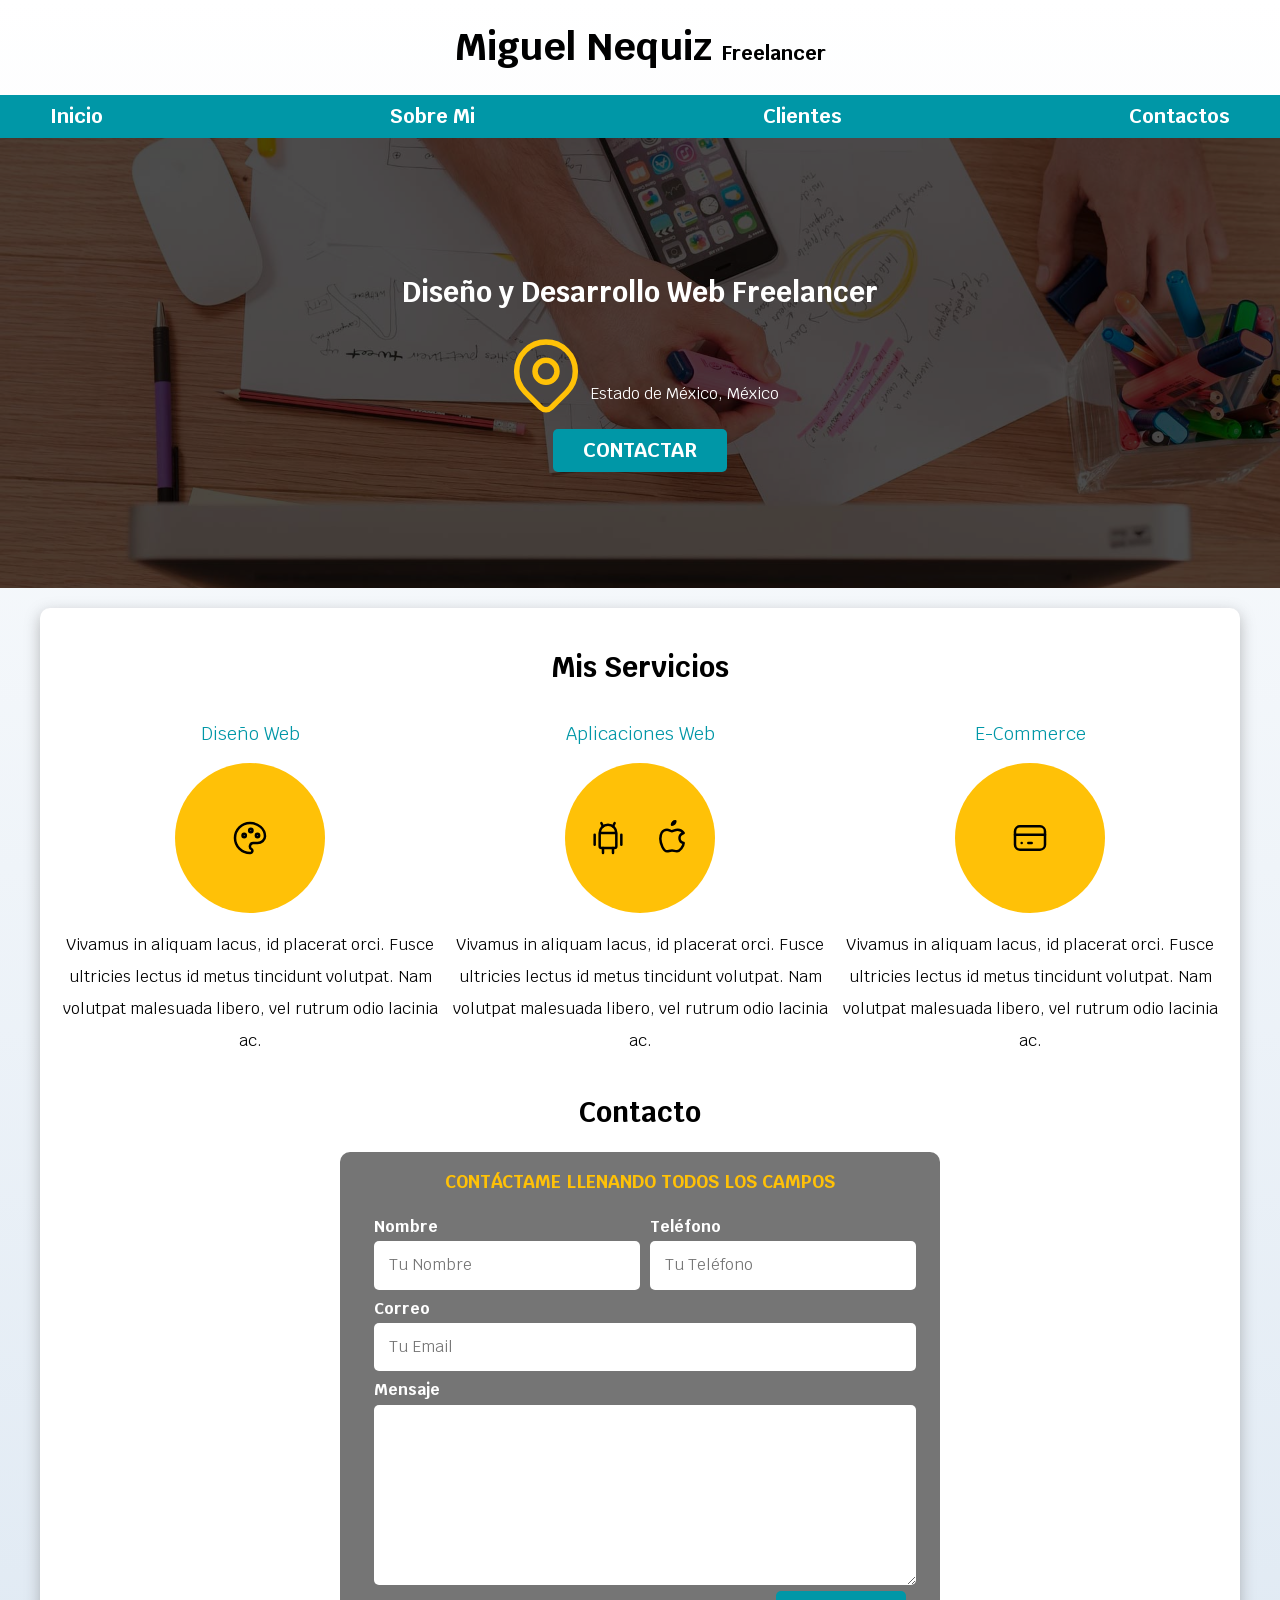
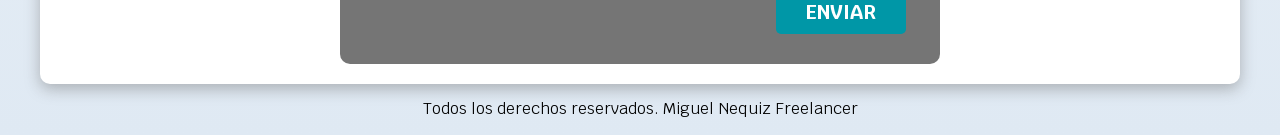
<file: index.html>
<!DOCTYPE html>
<html lang="es">
<head>
    <meta charset="UTF-8">
    <meta name="viewport" content="width=device-width, initial-scale=1.0">
    <title>Diseñador Freelancer</title>
    <link rel="preload" href="css/normalize.css" as="style">
    <link rel="stylesheet" href="css/normalize.css">
    <link rel="preconnect" href="https://fonts.googleapis.com">
    <link rel="preconnect" href="https://fonts.gstatic.com" crossorigin>
    <link href="https://fonts.googleapis.com/css2?family=Krub:wght@400;700&display=swap" rel="stylesheet">
    <link rel="preload" href="css/styles.css" as="style">
    <link rel="stylesheet" href="css/styles.css">
</head>
<body>
    <header>
        <h1 class="titulo">Miguel Nequiz <span>Freelancer</span></h1>
    </header>

    <div class="nav-bg">
        <nav class="navegacion-principal contenedor">
            <a href="#">Inicio</a>
            <a href="#">Sobre Mi</a>
            <a href="#">Clientes</a>
            <a href="#">Contactos</a>
        </nav>
    </div>

    <section class="hero">
        <div class="contenido-hero">
            <h2>Diseño y Desarrollo Web <span>Freelancer</span></h2>
            
            <div class="ubicacion">
                <svg xmlns="http://www.w3.org/2000/svg" class="icon icon-tabler icon-tabler-map-pin" width="88" height="88" viewBox="0 0 24 24" stroke-width="1.5" stroke="#FFC107" fill="none" stroke-linecap="round" stroke-linejoin="round">
                    <path stroke="none" d="M0 0h24v24H0z" fill="none"/>
                    <path d="M9 11a3 3 0 1 0 6 0a3 3 0 0 0 -6 0" />
                    <path d="M17.657 16.657l-4.243 4.243a2 2 0 0 1 -2.827 0l-4.244 -4.243a8 8 0 1 1 11.314 0z" />
                </svg>
                <p>Estado de México, México</p>
                
            </div>
            
            
            
            <a class="boton" href="#">Contactar</a>
        </div><!-- .contenido-hero -->
    </section>

    <main class="contenedor sombra">
        <h2>Mis Servicios</h2>
        
        <div class="servicios">

            <section class="servicio">
                <h3>Diseño Web</h3>
                <div class="iconos">
                    <svg xmlns="http://www.w3.org/2000/svg" class="icon icon-tabler icon-tabler-palette" width="40" height="40" viewBox="0 0 24 24" stroke-width="1.5" stroke="#000000" fill="none" stroke-linecap="round" stroke-linejoin="round">
                        <path stroke="none" d="M0 0h24v24H0z" fill="none"/>
                        <path d="M12 21a9 9 0 0 1 0 -18c4.97 0 9 3.582 9 8c0 1.06 -.474 2.078 -1.318 2.828c-.844 .75 -1.989 1.172 -3.182 1.172h-2.5a2 2 0 0 0 -1 3.75a1.3 1.3 0 0 1 -1 2.25" />
                        <path d="M8.5 10.5m-1 0a1 1 0 1 0 2 0a1 1 0 1 0 -2 0" />
                        <path d="M12.5 7.5m-1 0a1 1 0 1 0 2 0a1 1 0 1 0 -2 0" />
                        <path d="M16.5 10.5m-1 0a1 1 0 1 0 2 0a1 1 0 1 0 -2 0" />
                    </svg>
                </div>
                <p>Vivamus in aliquam lacus, id placerat orci. Fusce ultricies lectus id metus tincidunt volutpat. Nam volutpat malesuada libero, vel rutrum odio lacinia ac.</p>
            </section>
    
            <section class="servicio">
                <h3>Aplicaciones Web</h3>
                <div class="iconos">
                    <svg xmlns="http://www.w3.org/2000/svg" class="icon icon-tabler icon-tabler-brand-android" width="40" height="40" viewBox="0 0 24 24" stroke-width="1.5" stroke="#000000" fill="none" stroke-linecap="round" stroke-linejoin="round">
                        <path stroke="none" d="M0 0h24v24H0z" fill="none"/>
                        <path d="M4 10l0 6" />
                        <path d="M20 10l0 6" />
                        <path d="M7 9h10v8a1 1 0 0 1 -1 1h-8a1 1 0 0 1 -1 -1v-8a5 5 0 0 1 10 0" />
                        <path d="M8 3l1 2" />
                        <path d="M16 3l-1 2" />
                        <path d="M9 18l0 3" />
                        <path d="M15 18l0 3" />
                    </svg>
                    <svg xmlns="http://www.w3.org/2000/svg" class="icon icon-tabler icon-tabler-brand-apple" width="40" height="40" viewBox="0 0 24 24" stroke-width="1.5" stroke="#000000" fill="none" stroke-linecap="round" stroke-linejoin="round">
                        <path stroke="none" d="M0 0h24v24H0z" fill="none"/>
                        <path d="M9 7c-3 0 -4 3 -4 5.5c0 3 2 7.5 4 7.5c1.088 -.046 1.679 -.5 3 -.5c1.312 0 1.5 .5 3 .5s4 -3 4 -5c-.028 -.01 -2.472 -.403 -2.5 -3c-.019 -2.17 2.416 -2.954 2.5 -3c-1.023 -1.492 -2.951 -1.963 -3.5 -2c-1.433 -.111 -2.83 1 -3.5 1c-.68 0 -1.9 -1 -3 -1z" />
                        <path d="M12 4a2 2 0 0 0 2 -2a2 2 0 0 0 -2 2" />
                    </svg>
                </div>
                <p>Vivamus in aliquam lacus, id placerat orci. Fusce ultricies lectus id metus tincidunt volutpat. Nam volutpat malesuada libero, vel rutrum odio lacinia ac.</p>
            </section>
            
            <section class="servicio">
                <h3>E-Commerce</h3>
                <div class="iconos">
                    <svg xmlns="http://www.w3.org/2000/svg" class="icon icon-tabler icon-tabler-credit-card" width="40" height="40" viewBox="0 0 24 24" stroke-width="1.5" stroke="#000000" fill="none" stroke-linecap="round" stroke-linejoin="round">
                        <path stroke="none" d="M0 0h24v24H0z" fill="none"/>
                        <path d="M3 5m0 3a3 3 0 0 1 3 -3h12a3 3 0 0 1 3 3v8a3 3 0 0 1 -3 3h-12a3 3 0 0 1 -3 -3z" />
                        <path d="M3 10l18 0" />
                        <path d="M7 15l.01 0" />
                        <path d="M11 15l2 0" />
                    </svg>
                </div>
                <p>Vivamus in aliquam lacus, id placerat orci. Fusce ultricies lectus id metus tincidunt volutpat. Nam volutpat malesuada libero, vel rutrum odio lacinia ac.</p>
            </section>
        </div><!-- .servicios -->


    


        <section>
            <h2>Contacto</h2>

            <form class="formulario">
                <fieldset>
                    <legend>Contáctame llenando todos los campos</legend>

                    <div class="contenedor-campos">
                        <div class="campo">
                            <label>Nombre</label>
                            <input class="input-text" type="text" placeholder="Tu Nombre" >
                        </div>

                        <div class="campo">
                            <label>Teléfono</label>
                            <input class="input-text" type="tel" placeholder="Tu Teléfono" >
                        </div>

                        <div class="campo">
                            <label>Correo</label>
                            <input class="input-text" type="email" placeholder="Tu Email">
                        </div>

                        <div class="campo">
                            <label>Mensaje</label>
                            <textarea class="input-text"></textarea>
                        </div>
                    </div><!-- .contenedor-campos -->

                    <div class="alinear-derecha flex">
                        <input class="boton w-sm-100" type="submit" value="Enviar">
                    </div>
                </fieldset>
            </form>
        </section>
    </main>

    <footer class="footer">
        <p>Todos los derechos reservados. Miguel Nequiz Freelancer</p>
    </footer>
</body>
</html>
</file>
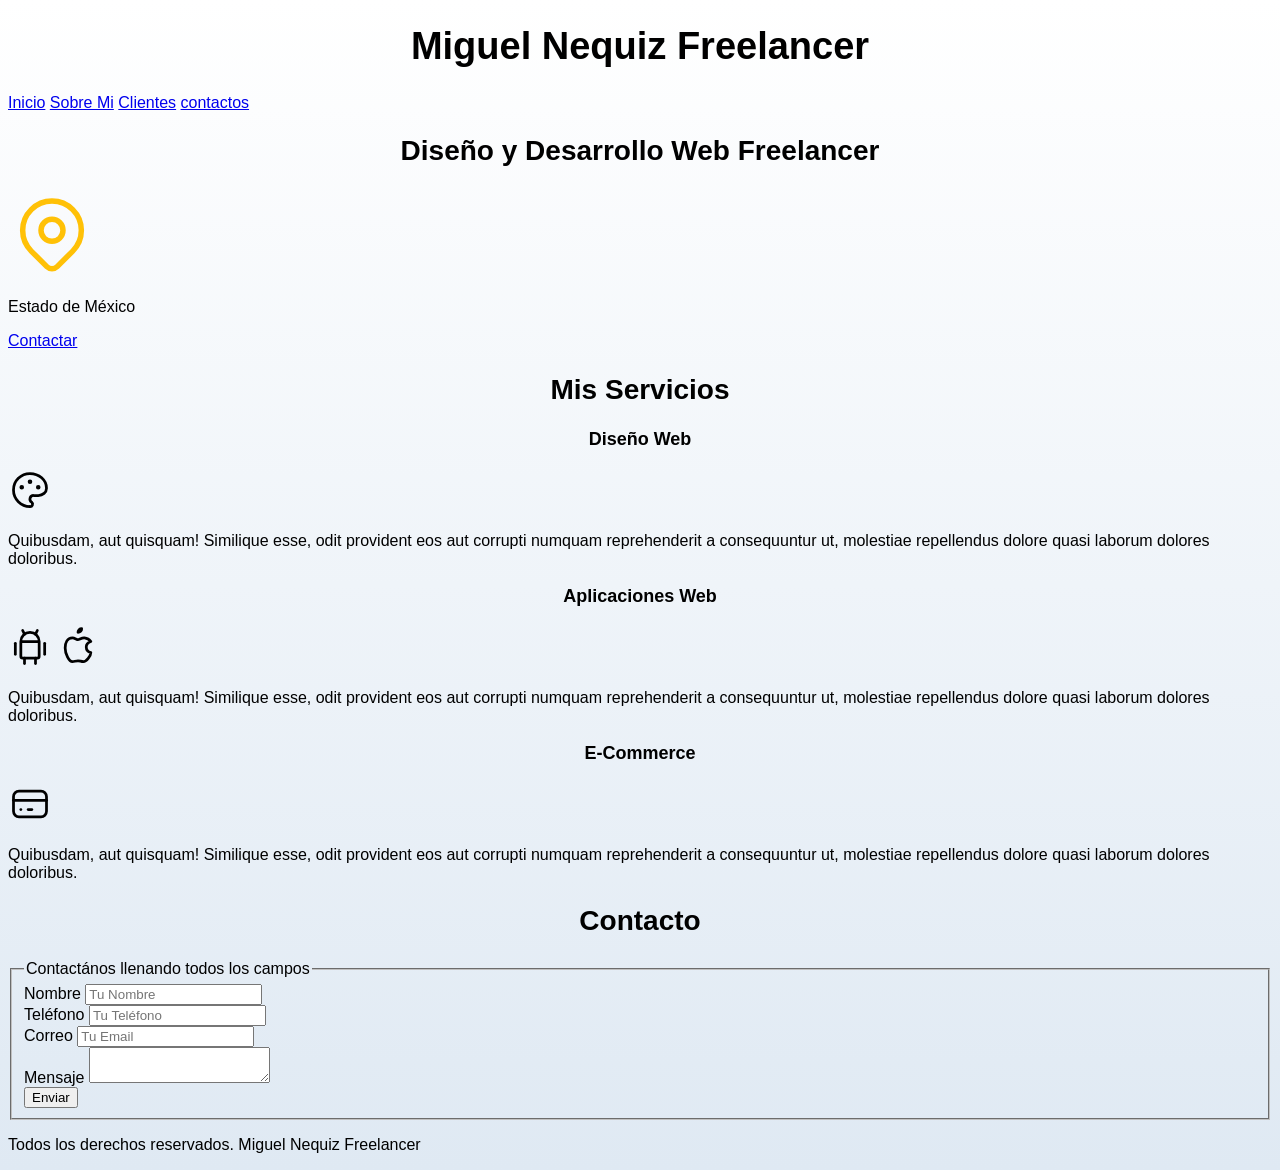
<file: nosotros.html>
<!DOCTYPE html>
<html lang="en">
<head>
    <meta charset="UTF-8">
    <meta http-equiv="X-UA-Compatible" content="IE=edge">
    <meta name="viewport" content="width=device-width, initial-scale=1.0">
    <link rel="stylesheet" href="css/styles.css">
    <title>Diseñador Freelancer</title>
</head>
<body>
    <header>
        <h1>Miguel Nequiz Freelancer</h1>
    </header>

    <nav>
        <a href="#">Inicio</a>
        <a href="#">Sobre Mi</a>
        <a href="#">Clientes</a>
        <a href="#">contactos</a>
    </nav>

    <section>
        <h2>Diseño y Desarrollo Web Freelancer</h2>

        <p>
            <svg xmlns="http://www.w3.org/2000/svg" class="icon icon-tabler icon-tabler-map-pin" width="88" height="88" viewBox="0 0 24 24" stroke-width="1.5" stroke="#FFC107" fill="none" stroke-linecap="round" stroke-linejoin="round">
                <path stroke="none" d="M0 0h24v24H0z" fill="none"/>
                <circle cx="12" cy="11" r="3" />
                <path d="M17.657 16.657l-4.243 4.243a2 2 0 0 1 -2.827 0l-4.244 -4.243a8 8 0 1 1 11.314 0z" />
            </svg>
        </p>
        <p>Estado de México</p>

        <a href="#">Contactar</a>
    </section>
    
    <main>
        <h2>Mis Servicios</h2>
    
        <section>
            <h3>Diseño Web</h3>
            <svg xmlns="http://www.w3.org/2000/svg" class="icon icon-tabler icon-tabler-palette" width="44" height="44" viewBox="0 0 24 24" stroke-width="1.5" stroke="#000000" fill="none" stroke-linecap="round" stroke-linejoin="round">
                <path stroke="none" d="M0 0h24v24H0z" fill="none"/>
                <path d="M12 21a9 9 0 1 1 0 -18a9 8 0 0 1 9 8a4.5 4 0 0 1 -4.5 4h-2.5a2 2 0 0 0 -1 3.75a1.3 1.3 0 0 1 -1 2.25" />
                <circle cx="7.5" cy="10.5" r=".5" fill="currentColor" />
                <circle cx="12" cy="7.5" r=".5" fill="currentColor" />
                <circle cx="16.5" cy="10.5" r=".5" fill="currentColor" />
            </svg>
            <p>Quibusdam, aut quisquam! Similique esse, odit provident eos aut corrupti numquam reprehenderit a consequuntur ut, molestiae repellendus dolore quasi laborum dolores doloribus. </p>
        </section>
    
        <section>
            <h3>Aplicaciones Web</h3>
            <svg xmlns="http://www.w3.org/2000/svg" class="icon icon-tabler icon-tabler-brand-android" width="44" height="44" viewBox="0 0 24 24" stroke-width="1.5" stroke="#000000" fill="none" stroke-linecap="round" stroke-linejoin="round">
                <path stroke="none" d="M0 0h24v24H0z" fill="none"/>
                <line x1="4" y1="10" x2="4" y2="16" />
                <line x1="20" y1="10" x2="20" y2="16" />
                <path d="M7 9h10v8a1 1 0 0 1 -1 1h-8a1 1 0 0 1 -1 -1v-8a5 5 0 0 1 10 0" />
                <line x1="8" y1="3" x2="9" y2="5" />
                <line x1="16" y1="3" x2="15" y2="5" />
                <line x1="9" y1="18" x2="9" y2="21" />
                <line x1="15" y1="18" x2="15" y2="21" />
            </svg>
            
            <svg xmlns="http://www.w3.org/2000/svg" class="icon icon-tabler icon-tabler-brand-apple" width="44" height="44" viewBox="0 0 24 24" stroke-width="1.5" stroke="#000000" fill="none" stroke-linecap="round" stroke-linejoin="round">
                <path stroke="none" d="M0 0h24v24H0z" fill="none"/>
                <path d="M9 7c-3 0 -4 3 -4 5.5c0 3 2 7.5 4 7.5c1.088 -.046 1.679 -.5 3 -.5c1.312 0 1.5 .5 3 .5s4 -3 4 -5c-.028 -.01 -2.472 -.403 -2.5 -3c-.019 -2.17 2.416 -2.954 2.5 -3c-1.023 -1.492 -2.951 -1.963 -3.5 -2c-1.433 -.111 -2.83 1 -3.5 1c-.68 0 -1.9 -1 -3 -1z" />
                <path d="M12 4a2 2 0 0 0 2 -2a2 2 0 0 0 -2 2" />
            </svg>
            <p>Quibusdam, aut quisquam! Similique esse, odit provident eos aut corrupti numquam reprehenderit a consequuntur ut, molestiae repellendus dolore quasi laborum dolores doloribus. </p>
        </section>

        <section>
            <h3>E-Commerce</h3>
            <svg xmlns="http://www.w3.org/2000/svg" class="icon icon-tabler icon-tabler-credit-card" width="44" height="44" viewBox="0 0 24 24" stroke-width="1.5" stroke="#000000" fill="none" stroke-linecap="round" stroke-linejoin="round">
                <path stroke="none" d="M0 0h24v24H0z" fill="none"/>
                <rect x="3" y="5" width="18" height="14" rx="3" />
                <line x1="3" y1="10" x2="21" y2="10" />
                <line x1="7" y1="15" x2="7.01" y2="15" />
                <line x1="11" y1="15" x2="13" y2="15" />
              </svg>
            <p>Quibusdam, aut quisquam! Similique esse, odit provident eos aut corrupti numquam reprehenderit a consequuntur ut, molestiae repellendus dolore quasi laborum dolores doloribus. </p>
        </section>
    </main>

    <section>
        <h2>Contacto</h2>

        <form action="">
            <fieldset>
                <legend>Contactános llenando todos los campos</legend>

                <div>
                    <label>Nombre</label>
                    <input type="text" placeholder="Tu Nombre" />
                </div>

                <div>
                    <label>Teléfono</label>
                    <input type="tel" placeholder="Tu Teléfono" />
                </div>

                <div>
                    <label>Correo</label>
                    <input type="email" placeholder="Tu Email" />
                </div>
                
                <div>
                    <label>Mensaje</label>
                    <textarea></textarea>
                </div>

                <div>
                    <input type="submit" value="Enviar">
                </div>


            </fielset>
        </form>
    </section>


    <footer>
        <p>Todos los derechos reservados. Miguel Nequiz Freelancer</p>
    </footer>


</body>
</html>
</file>
<file: css/styles.css>
:root{
    --blanco: #ffffff;
    --oscuro: #212121;
    --primario: #FFC107;
    --secundario: #0097a7;
    --gris: #757575;
    --grisClaro: #DFE9F3;
}

/* Globales */

html {
    font-size: 62.5%;
    box-sizing: border-box; /* Hack para Box Model */
    /* scroll-snap-type: y mandatory;*/
}
/** ScrollSnap **/
/*
.servicios,
.navegacion-principal {
    scroll-snap-align: center;
    scroll-snap-stop: always;
}
*/

*, *:before, *:after {
    box-sizing: inherit;
}

body {
    font-size: 16px; /* 1rem = 10px */
    font-family: 'Krub', sans-serif;
    background-image: linear-gradient(to top,var(--grisClaro) 0%, var(--blanco) 100%);
}

.contenedor {
    max-width: 120rem;
    margin: 0 auto;
}

.boton {
    background-color: var(--secundario);
    color: var(--blanco);
    padding: 1rem 3rem;
    margin-top: 1rem;
    font-size: 2rem;
    text-decoration: none;
    text-transform: uppercase;
    font-weight: bold;
    border-radius: .5rem;
    width: 90%;
    text-align: center;
    border: none;
}

@media (min-width: 768px){
    .boton{
        width: auto;
    }
}

.boton:hover{
    cursor: pointer;
}

.sombra {
    -webkit-box-shadow: 0px 5px 15px 0px rgba(112,112,112,0.48);
    -moz-box-shadow: 0px 5px 15px 0px rgba(112,112,112,0.48);
    box-shadow: 0px 5px 15px 0px rgba(112,112,112,0.48);
    background-color: var(--blanco);
    padding: 2rem;
    border-radius: 1rem;
}

/* Tipografia */

h1 {
    font-size: 3.8rem;
}

h2 {
    font-size:  2.8rem;
}

h3 {
    font-size: 1.8rem;
}

h1, h2, h3 {
    text-align: center;
}

/* Titulos */
.titulo span {
    font-size: 2rem;
}


/* Utilidades */
.w-sm-100 {
    width: 100%;
}

@media (min-width: 768px ) {
    .w-sm-100{
        width: auto;
    }
}

.flex {
    display: flex;
}

.alinear-derecha {
    justify-content: flex-end;

}


/* Navegacion pricipal */
.nav-bg {
    background-color: var(--secundario);
}

.navegacion-principal{
    display: flex;
    flex-direction: column;
}

@media (min-width: 480px ) {
    .navegacion-principal {
        flex-direction: row;
        justify-content: space-between;
    }
}

.navegacion-principal  a {
    display: block;
    text-align: center;
    color: var(--blanco);
    text-decoration: none;
    font-size: 2rem;
    font-weight: 700;
    padding: 1rem;
}

.navegacion-principal  a:hover {
    background-color: var(--primario);
    color: var(--oscuro);
}

/* Hero */

.hero {
    background-image: url("../img/hero.jpg");
    background-repeat: no-repeat;
    background-size: cover;
    height: 450px;
    position: relative;
    margin-bottom: 2rem;
}

.contenido-hero {
    position: absolute;
    /**background-color: rgb( 0,0,0, .7);**/ /*Version anterior*/
    background-color: rgb( 0 0 0 / 70%); /*Version nueva*/
    width: 100%;
    height: 100%;
    
    display: flex;
    flex-direction: column;
    align-items: center;
    justify-content: center;
}

.contenido-hero h2, .contenido-hero p {
    color: var(--blanco);

}

.contenido-hero .ubicacion {
   display: flex;
   align-items: flex-end;
}

/** Servicios **/
@media (min-width: 768px){
    .servicios{
        display: grid;
    
        grid-template-columns: repeat(3, 1fr);
        /*Lo mismo de arriba
        grid-template-columns: 33.3% 33.3% 33.3%;
        grid-template-columns: 1fr 1fr 1fr;
        */
    
        /* Es lo mismo
        grid-template-columns: 300px 300px;
        grid-template-rows: 200px 800px;
    
        grid: 200px 800px / 300px 300px;
        */
        column-gap: 1rem; 
    }
}

    .servicio {
        display: flex;
        flex-direction: column;
        align-items: center;
    }

    .servicio h3 {
        color: var(--secundario);
        font-weight: normal;
    }

    .servicio p {
        line-height: 2;
        text-align: center;
    }

    .servicio .iconos {
        height: 15rem;
        width: 15rem;
        background-color: var(--primario);
        border-radius: 50%;
        display: flex;
        justify-content: space-evenly;
        align-items: center;
    }


/** Contacto **/

.formulario {
    background-color: var(--gris);
    width: min(60rem, 100%); /** Utilizar el valor más pequeño*/
    margin: 0 auto;
    padding: 2rem;
    border-radius: 1rem;
}

.formulario fieldset {
    border: none;
}

.formulario legend {
    text-align: center;
    font-size: 1.8rem;
    text-transform: uppercase;
    font-weight: 700;
    margin-bottom: 2rem;
    color: var(--primario)
}

@media (min-width: 768px ) {
    .contenedor-campos {
        display: grid;
        grid-template-columns: 50% 50%;
        grid-template-rows: auto auto 20rem;
        column-gap: 1rem;
    }

    .campo:nth-child(3),
    .campo:nth-child(4){
        grid-column: 1 / 3;
    }
}

.campo {
    margin-bottom: 1rem;

}

.campo label {
    color: var(--blanco);
    font-weight: bold;
    margin-bottom: .5rem;
    display: block;
}

.campo textarea {
    height: 18rem;
}

.input-text {
    width: 100%;
    border: none;
    padding: 1.5rem;
    border-radius: .5rem;
}

/** Footer **/
.footer {
    text-align: center;
}
</file>
